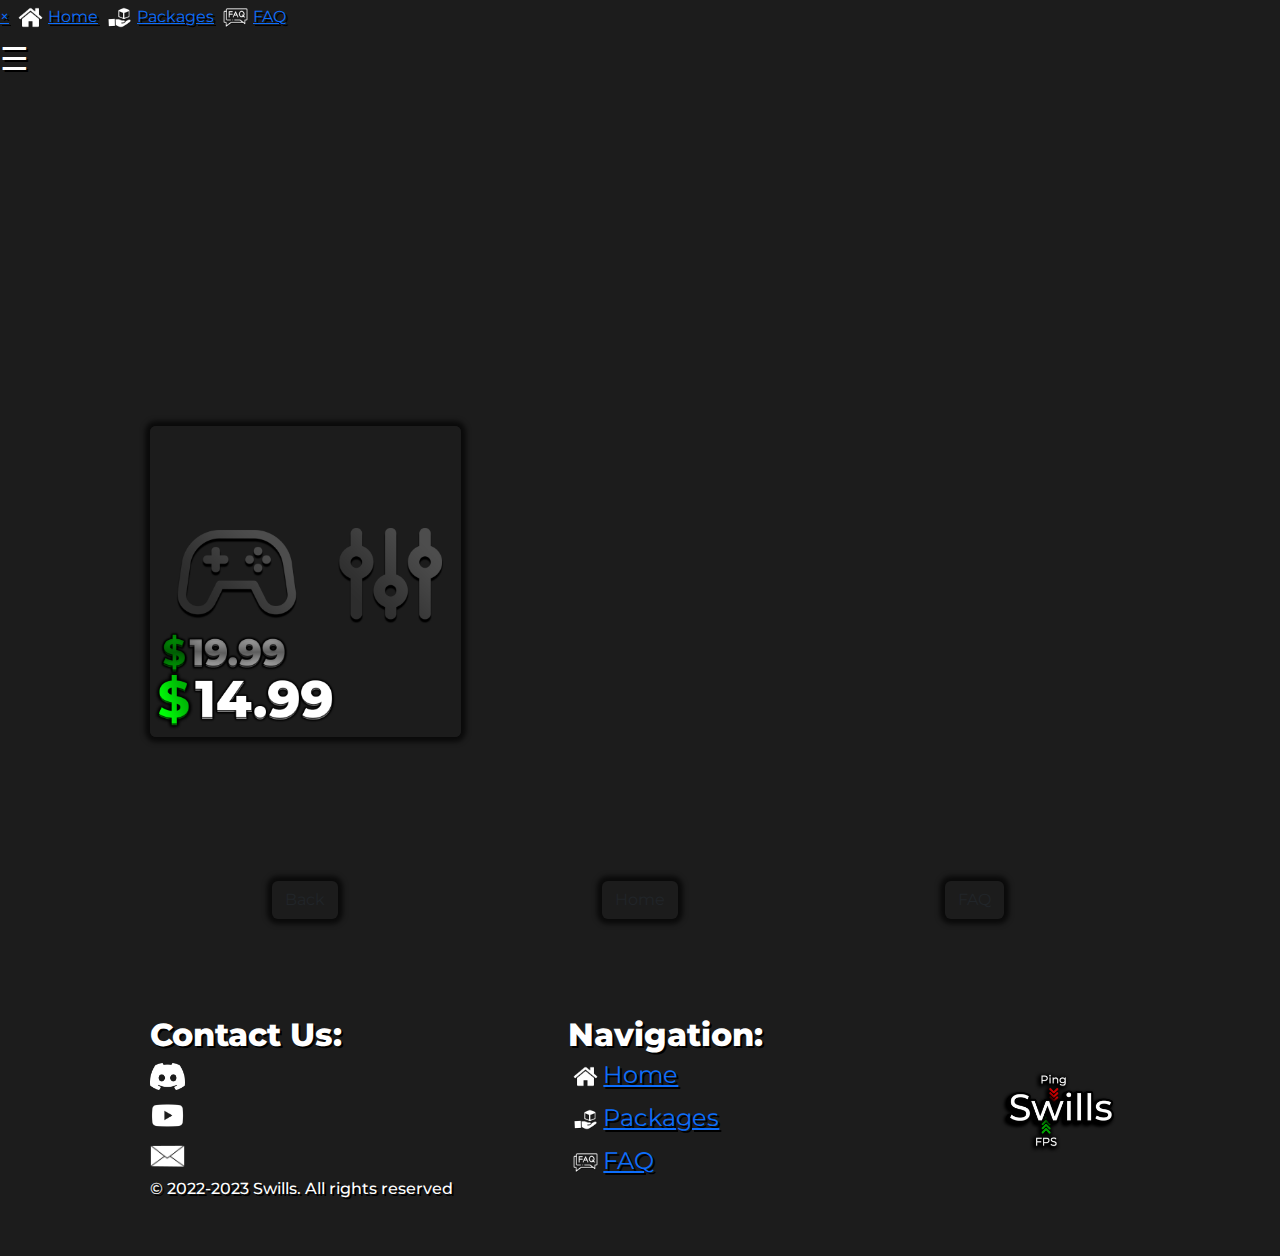
<file: package-2.html>
<!DOCTYPE html>
<html lang="en">
    <head>
        <link rel="icon" href="src/LOGO.png" type="image/x-icon">
        <meta charset="utf-8">
        <title>Packages | Swills</title>
        <!-- Load external CSS styles -->
        <link href="https://cdn.jsdelivr.net/npm/bootstrap@5.2.3/dist/css/bootstrap.min.css" rel="stylesheet">
        <script src="https://cdn.jsdelivr.net/npm/bootstrap@5.2.3/dist/js/bootstrap.bundle.min.js"></script>
        <link rel="stylesheet" href="https://fonts.googleapis.com/css2?family=Montserrat:wght@400;800&display=swap">
        <link rel="stylesheet" href="styles.css">
    </head>

    <body class="example">
        <!-- Navigation -->
        <div id="mySidenav" class="sidenav">
            <a href="javascript:void(0)" class="closebtn" onclick="closeNav()">&times;</a>
            <a href="index.html"><img class="img-fluid" style="width: 35px; height: auto;" src="src/HOME.png">Home</a>
            <a href="packages.html"><img class="img-fluid" style="width: 35px; height: auto;" src="src/PACKAGES.png">Packages</a>
            <a href="faq.html"><img class="img-fluid" style="width: 35px; height: auto;" src="src/FAQ.png">FAQ</a>
        </div>

        <script>
            function openNav()
            {
            document.getElementById("mySidenav").style.width = "250px";
            }

            function closeNav()
            {
            document.getElementById("mySidenav").style.width = "0";
            }
        </script>

        <div class="image-container">
            <div class="text-container">
                <span style="font-size:32px; cursor:pointer;" onclick="openNav()">&#9776;</span>
            </div>
        </div>

        <div class="row" style="padding-left: 150px; padding-right: 150px; padding-top: 80px; padding-bottom: 80px;">
            <div class="col-md-12">
                <h2 style="text-align: center;">$17.99 - System + Game Specific Optimization</h2>
            </div>
        </div>

        <div class="row" style="padding-left: 150px; padding-right: 150px;">
            <div class="col-md-4 text-center align-self-center" style="padding-top: 50px;">
                <img class="img-fluid image-shadow image-scaling rounded" style="width: 371px; height: auto;" src="src/PACK_2.png">
            </div>
            <div class="col-md-8 text-center align-self-center" style="padding-top: 50px;">
                <h3>Aside from system optimizations, this package involves going through in-game graphical/video settings. In some instances, e.g., Apex Legends, Minecraft, custom video setting .txt files, and command line arguments/launch arguments may also be provided to further boost performance. An optimization of some popular game launchers is also included in this package, i.e., Steam, Epic Games Launcher, etc.</h3>
                <h3>Our game tweaks will work with most FPS games, to confirm the game requested by the customer is compatible with our services please contact us prior to purchasing the package.</h3>
                <h6>Note: A clean installation of Windows (preferably Win10) is advised before the optimization begins. Instructions for resetting and installing a new Windows 10/11 distribution are also provided.</h6>
            </div>
        </div>

        <!-- Buttons -->
        <div class="row" style="padding-top: 50px; padding-bottom: 50px; padding-left: 150px; padding-right: 150px;">
            <div class="col-md-4 text-center align-self-center">
                <a href="packages.html" style="text-decoration: none;">
                    <button class="btn image-shadow">Back</button>
                </a>
            </div>

            <div class="col-md-4 text-center align-self-center">
                <a href="index.html" style="text-decoration: none;">
                    <button class="btn image-shadow">Home</button>
                </a>
            </div>

            <div class="col-md-4 text-center align-self-center">
                <a href="faq.html" style="text-decoration: none;">
                    <button class="btn image-shadow">FAQ</button>
                </a>
            </div>
        </div>

        <!-- Contact Information -->
        <div class="row" style="padding-top: 50px; padding-bottom: 50px; padding-left: 150px; padding-right: 150px;">
            <div class="col-md-5">
                <h2>Contact Us:</h2>
                <h3>
                    <a href="https://discord.gg/Dymvbyu9" target="_blank">
                        <img class="img-fluid image-scaling" style="width: 35px; height: auto;" src="src/Discord.png">
                    </a>
                </h3>

                <h3>
                    <a href="https://www.youtube.com/@swills997" target="_blank">
                        <img class="img-fluid image-scaling" style="width: 35px; height: auto;" src="src/Youtube.png">
                    </a>
                </h3>

                <h3>
                    <a href="mail.html" target="_blank">
                        <img class="img-fluid image-scaling" style="width: 35px; height: auto;" src="src/Mail.png">
                    </a>
                </h3>
                <h6>© 2022-2023 Swills. All rights reserved</h6>
            </div>

            <div class="col-md-5">
                <h2>Navigation:</h2>
                <h3 class="h9">
                    <a href="index.html"><img class="img-fluid" style="width: 35px; height: auto;" src="src/HOME.png">Home</a>
                </h3>

                <h3 class="h9">
                    <a href="packages.html"><img class="img-fluid" style="width: 35px; height: auto;" src="src/PACKAGES.png">Packages</a>
                </h3>

                <h3 class="h9">
                    <a href="faq.html"><img class="img-fluid" style="width: 35px; height: auto;" src="src/FAQ.png">FAQ</a>
                </h3>
            </div>

            <div class="col-md-2 text-center align-self-center">
                <img class="img-fluid" src="src/SWILLS_LOGO_270x270.png">
            </div>
        </div>

        <script>
            var elementsToAnimate = document.querySelectorAll("h1, h2, h3, h4, h5, h6, h9");
            elementsToAnimate.forEach(function(element)
            {
                var observer = new IntersectionObserver(function(entries)
                {
                    entries.forEach(entry =>
                    {
                        if (entry.isIntersecting)
                        {
                            element.classList.add("slide-up");
                            observer.unobserve(element);
                        }
                    });
                });
                observer.observe(element);
            });
        </script>
    </body>
</html>
</file>
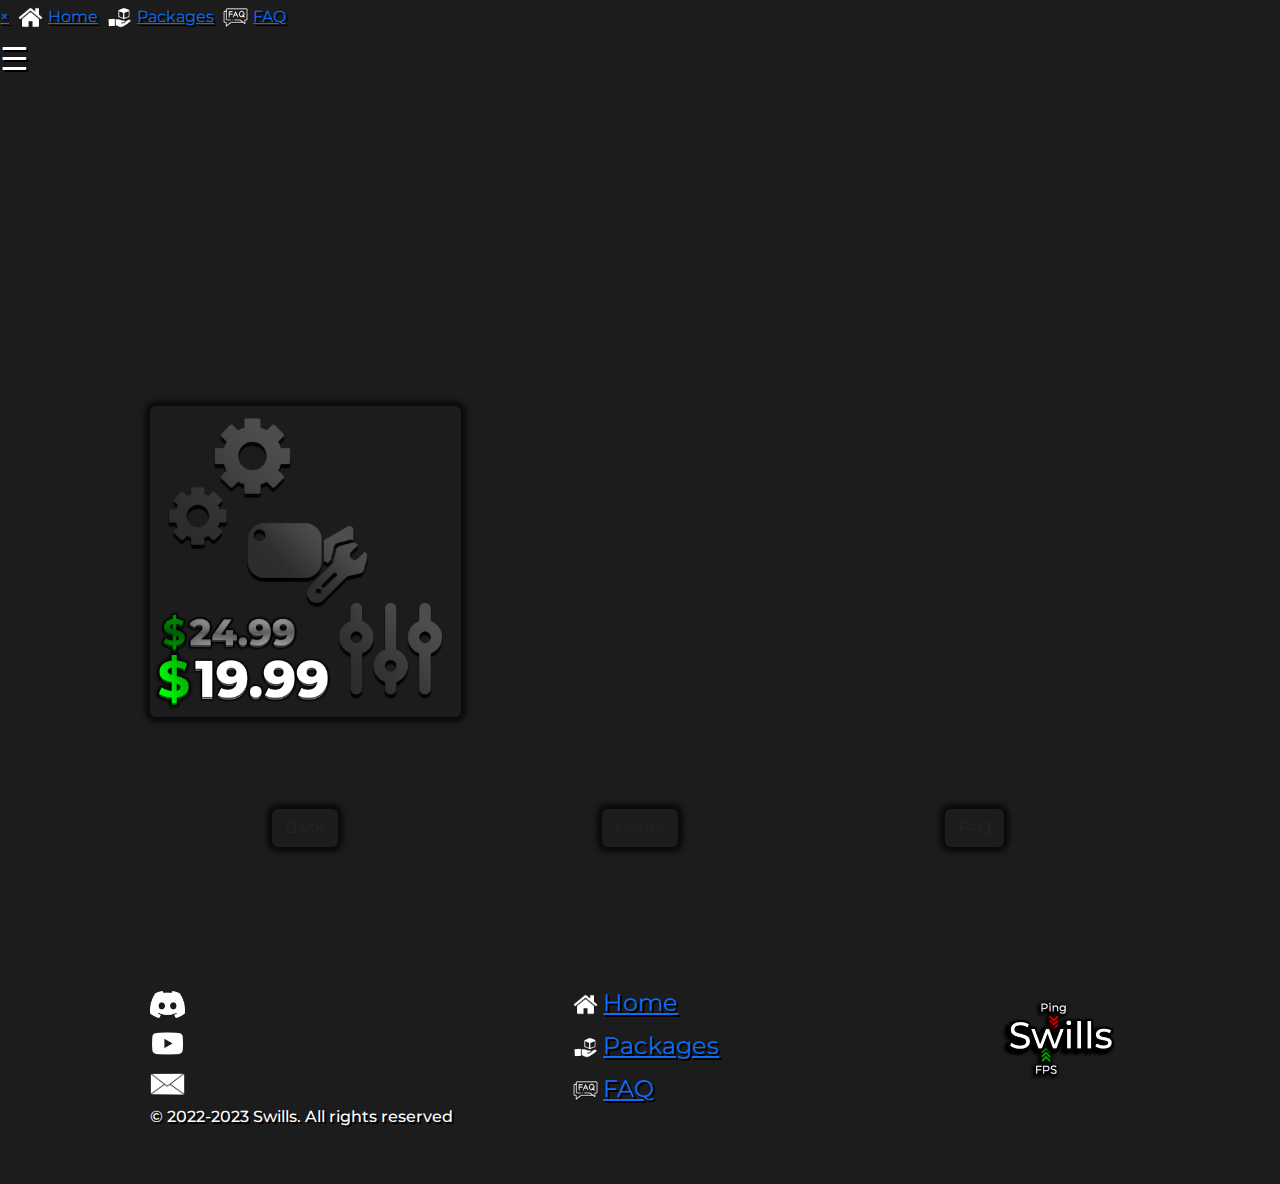
<file: package-3.html>
<!DOCTYPE html>
<html lang="en">
    <head>
        <link rel="icon" href="src/LOGO.png" type="image/x-icon">
        <meta charset="utf-8">
        <title>Packages | Swills</title>
        <!-- Load external CSS styles -->
        <link href="https://cdn.jsdelivr.net/npm/bootstrap@5.2.3/dist/css/bootstrap.min.css" rel="stylesheet">
        <script src="https://cdn.jsdelivr.net/npm/bootstrap@5.2.3/dist/js/bootstrap.bundle.min.js"></script>
        <link rel="stylesheet" href="https://fonts.googleapis.com/css2?family=Montserrat:wght@400;800&display=swap">
        <link rel="stylesheet" href="styles.css">
    </head>

    <body class="example">
        <!-- Navigation -->
        <div id="mySidenav" class="sidenav">
            <a href="javascript:void(0)" class="closebtn" onclick="closeNav()">&times;</a>
            <a href="index.html"><img class="img-fluid" style="width: 35px; height: auto;" src="src/HOME.png">Home</a>
            <a href="packages.html"><img class="img-fluid" style="width: 35px; height: auto;" src="src/PACKAGES.png">Packages</a>
            <a href="faq.html"><img class="img-fluid" style="width: 35px; height: auto;" src="src/FAQ.png">FAQ</a>
        </div>

        <script>
            function openNav()
            {
            document.getElementById("mySidenav").style.width = "250px";
            }

            function closeNav()
            {
            document.getElementById("mySidenav").style.width = "0";
            }
        </script>

        <div class="image-container">
            <div class="text-container">
                <span style="font-size:32px; cursor:pointer;" onclick="openNav()">&#9776;</span>
            </div>
        </div>

        <div class="row" style="padding-left: 150px; padding-right: 150px; padding-top: 80px; padding-bottom: 80px;">
            <div class="col-md-12">
                <h2 style="text-align: center;">$19.99 - System + Game Specific Optimization + Recording Setup</h2>
            </div>
        </div>

        <div class="row" style="padding-left: 150px; padding-right: 150px;">
            <div class="col-md-4 text-center align-self-center" style="padding-top: 50px;">
                <img class="img-fluid image-shadow image-scaling rounded" style="width: 371px; height: auto;" src="src/PACK_3.png">
            </div>
            <div class="col-md-8 text-center align-self-center" style="padding-top: 50px;">
                <h3>This package is designed for customers who would like to record their gameplay and upload highlights to social media, i.e., Youtube, Twitch, TikTok, etc. The package contains both system and game specific optimizations, as well as a thorough guide of setting up OBS for recording / streaming, and DaVinci Resolve, a free to use video editing software, for video rendering. Additionally, this optimization pack also includes extra tips regarding smoother video quality, i.e., video upscaling to 4K, and motion blur effects.</h3>
                <h6>Note: A clean installation of Windows (preferably Win10) is advised before the optimization begins. Instructions for resetting and installing a new Windows 10/11 distribution are also provided.</h6>
            </div>
        </div>

        <!-- Buttons -->
        <div class="row" style="padding-top: 50px; padding-bottom: 50px; padding-left: 150px; padding-right: 150px;">
            <div class="col-md-4 text-center align-self-center">
                <a href="packages.html" style="text-decoration: none;">
                    <button class="btn image-shadow">Back</button>
                </a>
            </div>

            <div class="col-md-4 text-center align-self-center">
                <a href="index.html" style="text-decoration: none;">
                    <button class="btn image-shadow">Home</button>
                </a>
            </div>

            <div class="col-md-4 text-center align-self-center">
                <a href="faq.html" style="text-decoration: none;">
                    <button class="btn image-shadow">FAQ</button>
                </a>
            </div>
        </div>

        <!-- Contact Information -->
        <div class="row" style="padding-top: 50px; padding-bottom: 50px; padding-left: 150px; padding-right: 150px;">
            <div class="col-md-5">
                <h2>Contact Us:</h2>
                <h3>
                    <a href="https://discord.gg/Dymvbyu9" target="_blank">
                        <img class="img-fluid image-scaling" style="width: 35px; height: auto;" src="src/Discord.png">
                    </a>
                </h3>

                <h3>
                    <a href="https://www.youtube.com/@swills997" target="_blank">
                        <img class="img-fluid image-scaling" style="width: 35px; height: auto;" src="src/Youtube.png">
                    </a>
                </h3>

                <h3>
                    <a href="mail.html" target="_blank">
                        <img class="img-fluid image-scaling" style="width: 35px; height: auto;" src="src/Mail.png">
                    </a>
                </h3>
                <h6>© 2022-2023 Swills. All rights reserved</h6>
            </div>

            <div class="col-md-5">
                <h2>Navigation:</h2>
                <h3 class="h9">
                    <a href="index.html"><img class="img-fluid" style="width: 35px; height: auto;" src="src/HOME.png">Home</a>
                </h3>

                <h3 class="h9">
                    <a href="packages.html"><img class="img-fluid" style="width: 35px; height: auto;" src="src/PACKAGES.png">Packages</a>
                </h3>

                <h3 class="h9">
                    <a href="faq.html"><img class="img-fluid" style="width: 35px; height: auto;" src="src/FAQ.png">FAQ</a>
                </h3>
            </div>

            <div class="col-md-2 text-center align-self-center">
                <img class="img-fluid" src="src/SWILLS_LOGO_270x270.png">
            </div>
        </div>

        <script>
            var elementsToAnimate = document.querySelectorAll("h1, h2, h3, h4, h5, h6, h9");
            elementsToAnimate.forEach(function(element)
            {
                var observer = new IntersectionObserver(function(entries)
                {
                    entries.forEach(entry =>
                    {
                        if (entry.isIntersecting)
                        {
                            element.classList.add("slide-up");
                            observer.unobserve(element);
                        }
                    });
                });
                observer.observe(element);
            });
        </script>
    </body>
</html>
</file>
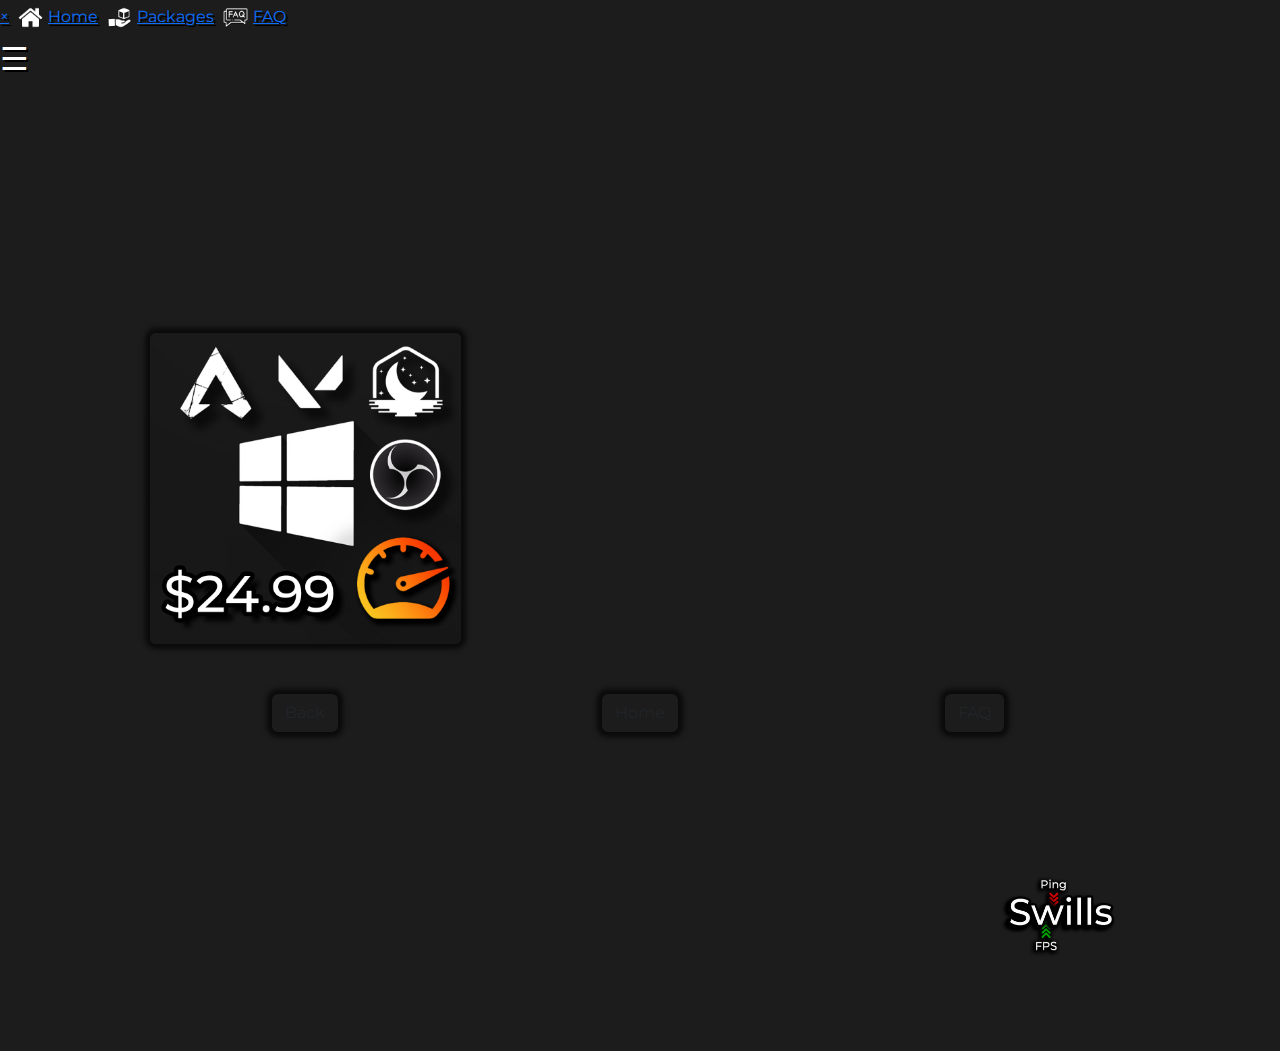
<file: package-4.html>
<html lang="en">
    <head>
        <link rel="icon" href="src/LOGO.png" type="image/x-icon">
        <meta charset="utf-8">
        <title>Packages | Swills</title>
        <!-- Load external CSS styles -->
        <link href="https://cdn.jsdelivr.net/npm/bootstrap@5.2.3/dist/css/bootstrap.min.css" rel="stylesheet">
        <script src="https://cdn.jsdelivr.net/npm/bootstrap@5.2.3/dist/js/bootstrap.bundle.min.js"></script>
        <link rel="stylesheet" href="https://fonts.googleapis.com/css2?family=Montserrat:wght@400;800&display=swap">
        <link rel="stylesheet" href="styles.css">
    </head>

    <body class="example">
        <!-- Navigation -->
        <div id="mySidenav" class="sidenav">
            <a href="javascript:void(0)" class="closebtn" onclick="closeNav()">&times;</a>
            <a href="index.html"><img class="img-fluid" style="width: 35px; height: auto;" src="src/HOME.png">Home</a>
            <a href="packages.html"><img class="img-fluid" style="width: 35px; height: auto;" src="src/PACKAGES.png">Packages</a>
            <a href="faq.html"><img class="img-fluid" style="width: 35px; height: auto;" src="src/FAQ.png">FAQ</a>
        </div>

        <script>
            function openNav()
            {
            document.getElementById("mySidenav").style.width = "250px";
            }

            function closeNav()
            {
            document.getElementById("mySidenav").style.width = "0";
            }
        </script>

        <div class="image-container">
            <div class="text-container">
                <span style="font-size:32px; cursor:pointer;" onclick="openNav()">&#9776;</span>
            </div>
        </div>

        <div class="row" style="padding-left: 150px; padding-right: 150px; padding-top: 80px; padding-bottom: 80px;">
            <div class="col-md-12">
                <h2 style="text-align: center;">$24.99 - The ultimate performance package</h2>
            </div>
        </div>

        <div class="row" style="padding-left: 150px; padding-right: 150px;">
            <div class="col-md-4 text-center align-self-center" style="padding-top: 50px;">
                <img class="img-fluid image-shadow image-scaling rounded" style="width: 371px; height: auto;" src="src/PACK_4.png">
            </div>
            <div class="col-md-8 text-center align-self-center" style="padding-top: 50px;">
                <h3>[Insert Text Here]</h3>
                <h6>Note: A clean installation of Windows (preferably Win10) is advised before the optimization begins. Instructions for resetting and installing a new Windows 10/11 distribution are also provided.</h6>
            </div>
        </div>

        <!-- Buttons -->
        <div class="row" style="padding-top: 50px; padding-bottom: 50px; padding-left: 150px; padding-right: 150px;">
            <div class="col-md-4 text-center align-self-center">
                <a href="packages.html" style="text-decoration: none;">
                    <button class="btn image-shadow">Back</button>
                </a>
            </div>

            <div class="col-md-4 text-center align-self-center">
                <a href="index.html" style="text-decoration: none;">
                    <button class="btn image-shadow">Home</button>
                </a>
            </div>

            <div class="col-md-4 text-center align-self-center">
                <a href="faq.html" style="text-decoration: none;">
                    <button class="btn image-shadow">FAQ</button>
                </a>
            </div>
        </div>

        <!-- Contact Information -->
        <div class="row" style="padding-top: 50px; padding-bottom: 50px; padding-left: 150px; padding-right: 150px;">
            <div class="col-md-5">
                <h2>Contact Us:</h2>
                <h3>
                    <a href="https://discord.gg/Dymvbyu9" target="_blank">
                        <img class="img-fluid image-scaling" style="width: 35px; height: auto;" src="src/Discord.png">
                    </a>
                </h3>

                <h3>
                    <a href="https://www.youtube.com/@swills997" target="_blank">
                        <img class="img-fluid image-scaling" style="width: 35px; height: auto;" src="src/Youtube.png">
                    </a>
                </h3>

                <h3>
                    <a href="mail.html" target="_blank">
                        <img class="img-fluid image-scaling" style="width: 35px; height: auto;" src="src/Mail.png">
                    </a>
                </h3>
                <h6>© 2022-2023 Swills. All rights reserved</h6>
            </div>

            <div class="col-md-5">
                <h2>Navigation:</h2>
                <h3 class="h9">
                    <a href="index.html"><img class="img-fluid" style="width: 35px; height: auto;" src="src/HOME.png">Home</a>
                </h3>

                <h3 class="h9">
                    <a href="packages.html"><img class="img-fluid" style="width: 35px; height: auto;" src="src/PACKAGES.png">Packages</a>
                </h3>

                <h3 class="h9">
                    <a href="faq.html"><img class="img-fluid" style="width: 35px; height: auto;" src="src/FAQ.png">FAQ</a>
                </h3>
            </div>

            <div class="col-md-2 text-center align-self-center">
                <img class="img-fluid" src="src/SWILLS_LOGO_270x270.png">
            </div>
        </div>

        <script>
            var elementsToAnimate = document.querySelectorAll("h1, h2, h3, h4, h5, h6, h9");
            elementsToAnimate.forEach(function(element)
            {
                var observer = new IntersectionObserver(function(entries)
                {
                    entries.forEach(entry =>
                    {
                        if (entry.isIntersecting)
                        {
                            element.classList.add("slide-up");
                            observer.unobserve(element);
                        }
                    });
                });
                observer.observe(element);
            });
        </script>
    </body>
</html>
</file>
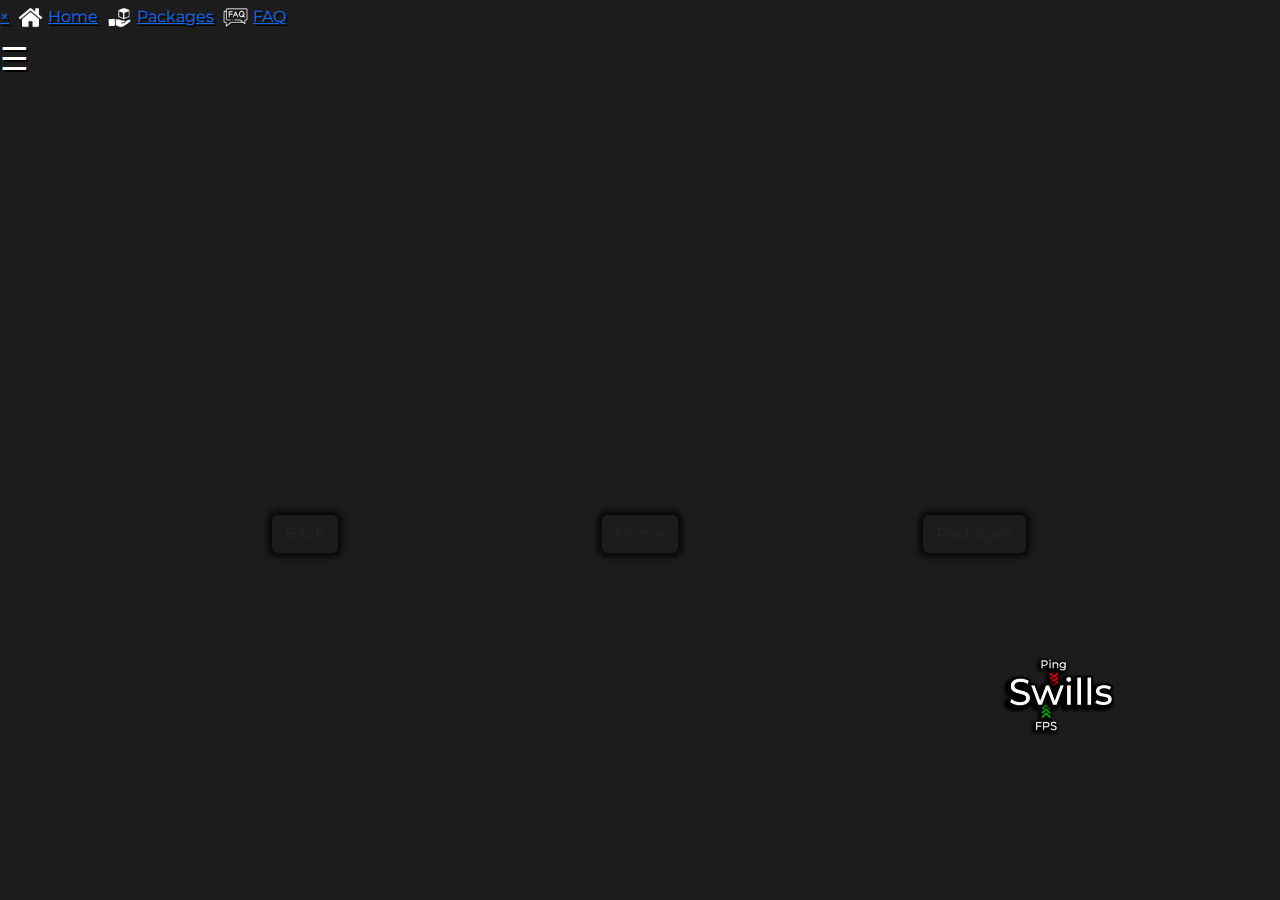
<file: question-1.html>
<!DOCTYPE html>
<html lang="en">
    <head>
        <link rel="icon" href="src/LOGO.png" type="image/x-icon">
        <meta charset="utf-8">

        <title>FAQ | Swills</title>

        <!-- Load external CSS styles -->
        <link href="https://cdn.jsdelivr.net/npm/bootstrap@5.2.3/dist/css/bootstrap.min.css" rel="stylesheet">
        <script src="https://cdn.jsdelivr.net/npm/bootstrap@5.2.3/dist/js/bootstrap.bundle.min.js"></script>
        <link rel="stylesheet" href="https://fonts.googleapis.com/css2?family=Montserrat:wght@400;800&display=swap">
        <link rel="stylesheet" href="styles.css">
    </head>

    <body class="example">
        <!-- Navigation -->
        <div id="mySidenav" class="sidenav">
            <a href="javascript:void(0)" class="closebtn" onclick="closeNav()">&times;</a>
            <a href="index.html"><img class="img-fluid" style="width: 35px; height: auto;" src="src/HOME.png">Home</a>
            <a href="packages.html"><img class="img-fluid" style="width: 35px; height: auto;" src="src/PACKAGES.png">Packages</a>
            <a href="faq.html"><img class="img-fluid" style="width: 35px; height: auto;" src="src/FAQ.png">FAQ</a>
        </div>

        <script>
            function openNav()
            {
            document.getElementById("mySidenav").style.width = "250px";
            }

            function closeNav()
            {
            document.getElementById("mySidenav").style.width = "0";
            }
        </script>

        <div class="image-container">
            <div class="text-container">
                <span style="font-size:32px; cursor:pointer;" onclick="openNav()">&#9776;</span>
            </div>
        </div>

        <div class="row" style="padding-left: 150px; padding-right: 150px; padding-top: 80px; padding-bottom: 80px;">
            <div class="col-md-12">
                <h2>Why choose Swills over other optimization services?</h2>
                <h3>Swills provides an equivalent if not superior performance improvement compared to other services whilst also providing an aesthetic desktop, game specific optimizations as well as aiding content creators through recording software settings and editing programs. This is all done whilst maintaining a low one-time purchase price. Our services are performed by our highly trained team who will walk you through the optimizations, answering any questions which may arise, opposed to having to do it yourself.</h3>
            </div>
        </div>

        <!-- Buttons -->
        <div class="row" style="padding-left: 150px; padding-right: 150px;">
            <div class="col-md-4 text-center align-self-center">
                <a href="faq.html" style="text-decoration: none;">
                    <button class="btn image-shadow">Back</button>
                </a>
            </div>

            <div class="col-md-4 text-center align-self-center">
                <a href="index.html" style="text-decoration: none;">
                    <button class="btn image-shadow">Home</button>
                </a>
            </div>

            <div class="col-md-4 text-center align-self-center">
                <a href="packages.html" style="text-decoration: none;">
                    <button class="btn image-shadow">Packages</button>
                </a>
            </div>
        </div>

        <!-- Contact Information -->
        <div class="row" style="padding-top: 50px; padding-bottom: 50px; padding-left: 150px; padding-right: 150px;">
            <div class="col-md-5">
                <h2>Contact Us:</h2>
                <h3>
                    <a href="https://discord.gg/cRaqnrDGcS" target="_blank">
                        <img class="img-fluid image-scaling" style="width: 35px; height: auto;" src="src/Discord.png">
                    </a>
                </h3>

                <h3>
                    <a href="https://www.youtube.com/@swillsoptimization" target="_blank">
                        <img class="img-fluid image-scaling" style="width: 35px; height: auto;" src="src/Youtube.png">
                    </a>
                </h3>

                <h3>
                    <a href="mail.html" target="_blank">
                        <img class="img-fluid image-scaling" style="width: 35px; height: auto;" src="src/Mail.png">
                    </a>
                </h3>
                <h6>© 2022-2023 Swills. All rights reserved</h6>
            </div>

            <div class="col-md-5">
                <h2>Navigation:</h2>
                <h3 class="h9">
                    <a href="index.html"><img class="img-fluid" style="width: 35px; height: auto;" src="src/HOME.png">Home</a>
                </h3>

                <h3 class="h9">
                    <a href="packages.html"><img class="img-fluid" style="width: 35px; height: auto;" src="src/PACKAGES.png">Packages</a>
                </h3>

                <h3 class="h9">
                    <a href="faq.html"><img class="img-fluid" style="width: 35px; height: auto;" src="src/FAQ.png">FAQ</a>
                </h3>
            </div>

            <div class="col-md-2 text-center align-self-center">
                <img class="img-fluid" src="src/SWILLS_LOGO_270x270.png">
            </div>
        </div>

        <script>
            var elementsToAnimate = document.querySelectorAll("h1, h2, h3, h4, h5, h6, h9");
            elementsToAnimate.forEach(function(element)
            {
                var observer = new IntersectionObserver(function(entries)
                {
                    entries.forEach(entry =>
                    {
                        if (entry.isIntersecting)
                        {
                            element.classList.add("slide-up");
                            observer.unobserve(element);
                        }
                    });
                });
                observer.observe(element);
            });
        </script>
    </body>
</html>
</file>
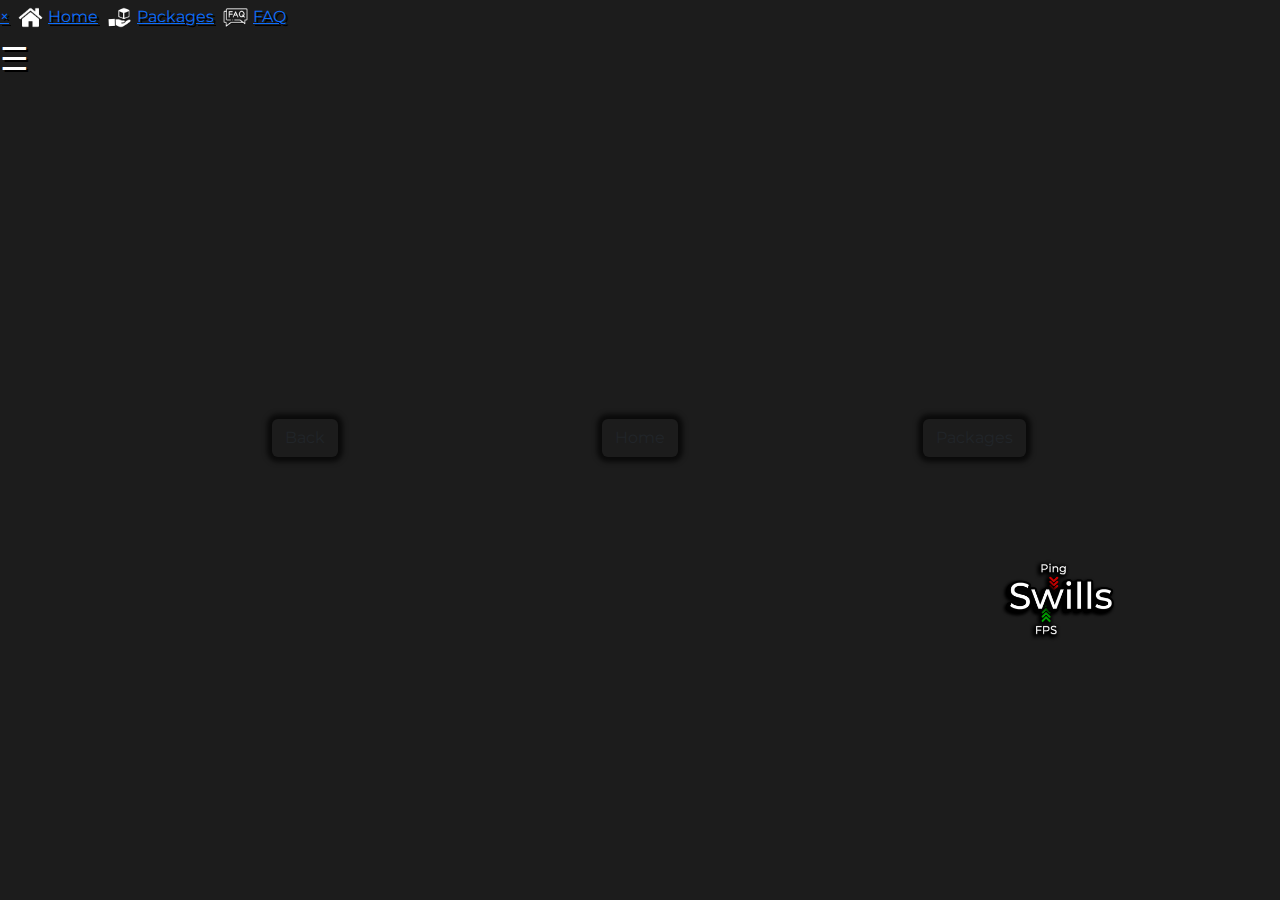
<file: question-2.html>
<!DOCTYPE html>
<html lang="en">
    <head>
        <link rel="icon" href="src/LOGO.png" type="image/x-icon">
        <meta charset="utf-8">

        <title>FAQ | Swills</title>

        <!-- Load external CSS styles -->
        <link href="https://cdn.jsdelivr.net/npm/bootstrap@5.2.3/dist/css/bootstrap.min.css" rel="stylesheet">
        <script src="https://cdn.jsdelivr.net/npm/bootstrap@5.2.3/dist/js/bootstrap.bundle.min.js"></script>
        <link rel="stylesheet" href="https://fonts.googleapis.com/css2?family=Montserrat:wght@400;800&display=swap">
        <link rel="stylesheet" href="styles.css">
    </head>

    <body class="example">
        <!-- Navigation -->
        <div id="mySidenav" class="sidenav">
            <a href="javascript:void(0)" class="closebtn" onclick="closeNav()">&times;</a>
            <a href="index.html"><img class="img-fluid" style="width: 35px; height: auto;" src="src/HOME.png">Home</a>
            <a href="packages.html"><img class="img-fluid" style="width: 35px; height: auto;" src="src/PACKAGES.png">Packages</a>
            <a href="faq.html"><img class="img-fluid" style="width: 35px; height: auto;" src="src/FAQ.png">FAQ</a>
        </div>

        <script>
            function openNav()
            {
            document.getElementById("mySidenav").style.width = "250px";
            }

            function closeNav()
            {
            document.getElementById("mySidenav").style.width = "0";
            }
        </script>

        <div class="image-container">
            <div class="text-container">
                <span style="font-size:32px; cursor:pointer;" onclick="openNav()">&#9776;</span>
            </div>
        </div>

        <div class="row" style="padding-left: 150px; padding-right: 150px; padding-top: 80px; padding-bottom: 80px;">
            <div class="col-md-12">
                <h2>Will my FPS improve?</h2>
                <h3>Your FPS upon purchasing our services will most definitely improve. The performance gain differs from system to system but a large performance uplift is promised. No statistical figure can be provided as performance differs from benchmark to benchmark, game to game.</h3>
            </div>
        </div>

        <!-- Buttons -->
        <div class="row" style="padding-left: 150px; padding-right: 150px;">
            <div class="col-md-4 text-center align-self-center">
                <a href="faq.html" style="text-decoration: none;">
                    <button class="btn image-shadow">Back</button>
                </a>
            </div>

            <div class="col-md-4 text-center align-self-center">
                <a href="index.html" style="text-decoration: none;">
                    <button class="btn image-shadow">Home</button>
                </a>
            </div>

            <div class="col-md-4 text-center align-self-center">
                <a href="packages.html" style="text-decoration: none;">
                    <button class="btn image-shadow">Packages</button>
                </a>
            </div>
        </div>

        <!-- Contact Information -->
        <div class="row" style="padding-top: 50px; padding-bottom: 50px; padding-left: 150px; padding-right: 150px;">
            <div class="col-md-5">
                <h2>Contact Us:</h2>
                <h3>
                    <a href="https://discord.gg/Dymvbyu9" target="_blank">
                        <img class="img-fluid image-scaling" style="width: 35px; height: auto;" src="src/Discord.png">
                    </a>
                </h3>

                <h3>
                    <a href="https://www.youtube.com/@swills997" target="_blank">
                        <img class="img-fluid image-scaling" style="width: 35px; height: auto;" src="src/Youtube.png">
                    </a>
                </h3>

                <h3>
                    <a href="mail.html" target="_blank">
                        <img class="img-fluid image-scaling" style="width: 35px; height: auto;" src="src/Mail.png">
                    </a>
                </h3>
                <h6>© 2022-2023 Swills. All rights reserved</h6>
            </div>

            <div class="col-md-5">
                <h2>Navigation:</h2>
                <h3 class="h9">
                    <a href="index.html"><img class="img-fluid" style="width: 35px; height: auto;" src="src/HOME.png">Home</a>
                </h3>

                <h3 class="h9">
                    <a href="packages.html"><img class="img-fluid" style="width: 35px; height: auto;" src="src/PACKAGES.png">Packages</a>
                </h3>

                <h3 class="h9">
                    <a href="faq.html"><img class="img-fluid" style="width: 35px; height: auto;" src="src/FAQ.png">FAQ</a>
                </h3>
            </div>

            <div class="col-md-2 text-center align-self-center">
                <img class="img-fluid" src="src/SWILLS_LOGO_270x270.png">
            </div>
        </div>

        <script>
            var elementsToAnimate = document.querySelectorAll("h1, h2, h3, h4, h5, h6, h9");
            elementsToAnimate.forEach(function(element)
            {
                var observer = new IntersectionObserver(function(entries)
                {
                    entries.forEach(entry =>
                    {
                        if (entry.isIntersecting)
                        {
                            element.classList.add("slide-up");
                            observer.unobserve(element);
                        }
                    });
                });
                observer.observe(element);
            });
        </script>
    </body>
</html>
</file>
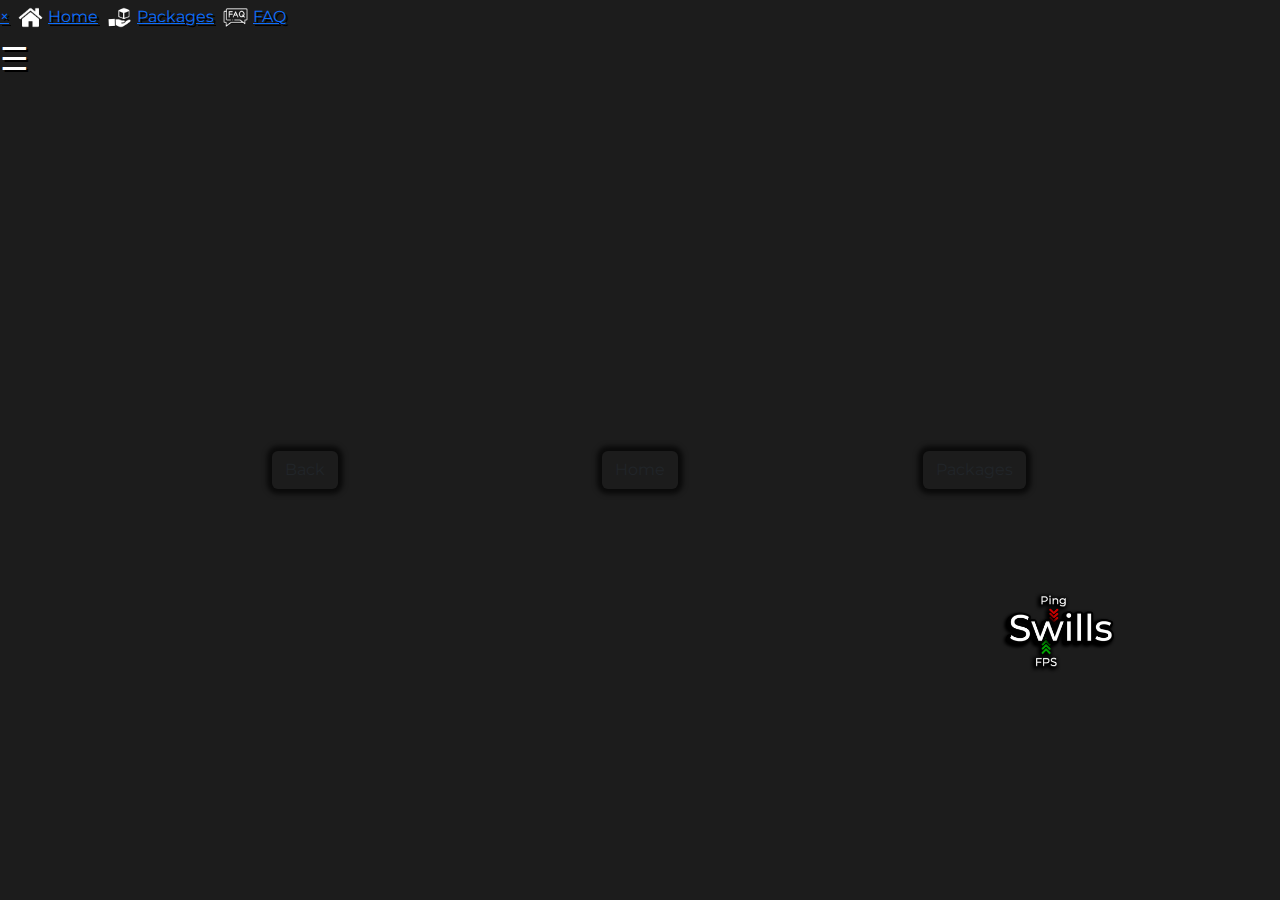
<file: question-3.html>
<!DOCTYPE html>
<html lang="en">
    <head>
        <link rel="icon" href="src/LOGO.png" type="image/x-icon">
        <meta charset="utf-8">

        <title>FAQ | Swills</title>

        <!-- Load external CSS styles -->
        <link href="https://cdn.jsdelivr.net/npm/bootstrap@5.2.3/dist/css/bootstrap.min.css" rel="stylesheet">
        <script src="https://cdn.jsdelivr.net/npm/bootstrap@5.2.3/dist/js/bootstrap.bundle.min.js"></script>
        <link rel="stylesheet" href="https://fonts.googleapis.com/css2?family=Montserrat:wght@400;800&display=swap">
        <link rel="stylesheet" href="styles.css">
    </head>

    <body class="example">
        <!-- Navigation -->
        <div id="mySidenav" class="sidenav">
            <a href="javascript:void(0)" class="closebtn" onclick="closeNav()">&times;</a>
            <a href="index.html"><img class="img-fluid" style="width: 35px; height: auto;" src="src/HOME.png">Home</a>
            <a href="packages.html"><img class="img-fluid" style="width: 35px; height: auto;" src="src/PACKAGES.png">Packages</a>
            <a href="faq.html"><img class="img-fluid" style="width: 35px; height: auto;" src="src/FAQ.png">FAQ</a>
        </div>

        <script>
            function openNav()
            {
            document.getElementById("mySidenav").style.width = "250px";
            }

            function closeNav()
            {
            document.getElementById("mySidenav").style.width = "0";
            }
        </script>

        <div class="image-container">
            <div class="text-container">
                <span style="font-size:32px; cursor:pointer;" onclick="openNav()">&#9776;</span>
            </div>
        </div>

        <div class="row" style="padding-left: 150px; padding-right: 150px; padding-top: 80px; padding-bottom: 80px;">
            <div class="col-md-12">
                <h2>Will Swills ruin my PC?</h2>
                <h3>Our optimizations will most definitely not detriment your PC, our tweaks have been tested accordingly on several devices resulting in a fool-proof service. If however customers feel insecure regarding our optimizations, a RESTORE POINT is always created prior to the optimization service resulting in the customer being able to revert in the case of them wishing to do so.</h3>
            </div>
        </div>

        <!-- Buttons -->
        <div class="row" style="padding-left: 150px; padding-right: 150px;">
            <div class="col-md-4 text-center align-self-center">
                <a href="faq.html" style="text-decoration: none;">
                    <button class="btn image-shadow">Back</button>
                </a>
            </div>

            <div class="col-md-4 text-center align-self-center">
                <a href="index.html" style="text-decoration: none;">
                    <button class="btn image-shadow">Home</button>
                </a>
            </div>

            <div class="col-md-4 text-center align-self-center">
                <a href="packages.html" style="text-decoration: none;">
                    <button class="btn image-shadow">Packages</button>
                </a>
            </div>
        </div>

        <!-- Contact Information -->
        <div class="row" style="padding-top: 50px; padding-bottom: 50px; padding-left: 150px; padding-right: 150px;">
            <div class="col-md-5">
                <h2>Contact Us:</h2>
                <h3>
                    <a href="https://discord.gg/Dymvbyu9" target="_blank">
                        <img class="img-fluid image-scaling" style="width: 35px; height: auto;" src="src/Discord.png">
                    </a>
                </h3>

                <h3>
                    <a href="https://www.youtube.com/@swills997" target="_blank">
                        <img class="img-fluid image-scaling" style="width: 35px; height: auto;" src="src/Youtube.png">
                    </a>
                </h3>

                <h3>
                    <a href="mail.html" target="_blank">
                        <img class="img-fluid image-scaling" style="width: 35px; height: auto;" src="src/Mail.png">
                    </a>
                </h3>
                <h6>© 2022-2023 Swills. All rights reserved</h6>
            </div>

            <div class="col-md-5">
                <h2>Navigation:</h2>
                <h3 class="h9">
                    <a href="index.html"><img class="img-fluid" style="width: 35px; height: auto;" src="src/HOME.png">Home</a>
                </h3>

                <h3 class="h9">
                    <a href="packages.html"><img class="img-fluid" style="width: 35px; height: auto;" src="src/PACKAGES.png">Packages</a>
                </h3>

                <h3 class="h9">
                    <a href="faq.html"><img class="img-fluid" style="width: 35px; height: auto;" src="src/FAQ.png">FAQ</a>
                </h3>
            </div>

            <div class="col-md-2 text-center align-self-center">
                <img class="img-fluid" src="src/SWILLS_LOGO_270x270.png">
            </div>
        </div>

        <script>
            var elementsToAnimate = document.querySelectorAll("h1, h2, h3, h4, h5, h6, h9");
            elementsToAnimate.forEach(function(element)
            {
                var observer = new IntersectionObserver(function(entries)
                {
                    entries.forEach(entry =>
                    {
                        if (entry.isIntersecting)
                        {
                            element.classList.add("slide-up");
                            observer.unobserve(element);
                        }
                    });
                });
                observer.observe(element);
            });
        </script>
    </body>
</html>
</file>
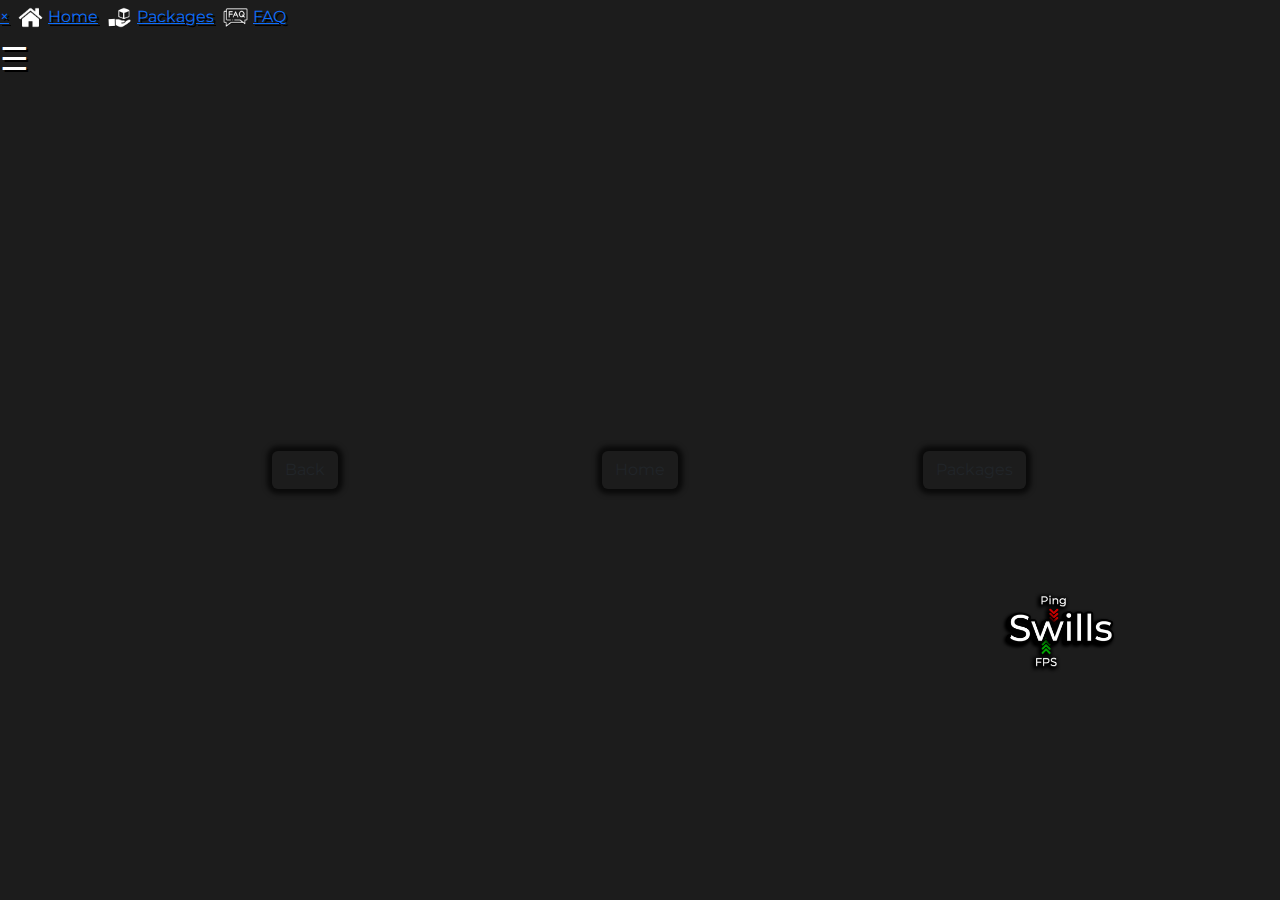
<file: question-4.html>
<!DOCTYPE html>
<html lang="en">
    <head>
        <link rel="icon" href="src/LOGO.png" type="image/x-icon">
        <meta charset="utf-8">

        <title>FAQ | Swills</title>

        <!-- Load external CSS styles -->
        <link href="https://cdn.jsdelivr.net/npm/bootstrap@5.2.3/dist/css/bootstrap.min.css" rel="stylesheet">
        <script src="https://cdn.jsdelivr.net/npm/bootstrap@5.2.3/dist/js/bootstrap.bundle.min.js"></script>
        <link rel="stylesheet" href="https://fonts.googleapis.com/css2?family=Montserrat:wght@400;800&display=swap">
        <link rel="stylesheet" href="styles.css">
    </head>

    <body class="example">
        <!-- Navigation -->
        <div id="mySidenav" class="sidenav">
            <a href="javascript:void(0)" class="closebtn" onclick="closeNav()">&times;</a>
            <a href="index.html"><img class="img-fluid" style="width: 35px; height: auto;" src="src/HOME.png">Home</a>
            <a href="packages.html"><img class="img-fluid" style="width: 35px; height: auto;" src="src/PACKAGES.png">Packages</a>
            <a href="faq.html"><img class="img-fluid" style="width: 35px; height: auto;" src="src/FAQ.png">FAQ</a>
        </div>

        <script>
            function openNav()
            {
            document.getElementById("mySidenav").style.width = "250px";
            }

            function closeNav()
            {
            document.getElementById("mySidenav").style.width = "0";
            }
        </script>

        <div class="image-container">
            <div class="text-container">
                <span style="font-size:32px; cursor:pointer;" onclick="openNav()">&#9776;</span>
            </div>
        </div>

        <div class="row" style="padding-left: 150px; padding-right: 150px; padding-top: 80px; padding-bottom: 80px;">
            <div class="col-md-12">
                <h2 class="slide-up">Why was Swills founded?</h2>
                <h3 class="slide-up">We created Swills to aid gamers, content creators and general PC users in unleashing untapped potential in their PC. Our ideology revolves around getting the best performance from what you have with no added cost and thus we wish to provide as much help and tweaks as possible without customers needing to upgrade hardware.</h3>
            </div>
        </div>

        <!-- Buttons -->
        <div class="row" style="padding-left: 150px; padding-right: 150px;">
            <div class="col-md-4 text-center align-self-center">
                <a href="faq.html" style="text-decoration: none;">
                    <button class="btn image-shadow">Back</button>
                </a>
            </div>

            <div class="col-md-4 text-center align-self-center">
                <a href="index.html" style="text-decoration: none;">
                    <button class="btn image-shadow">Home</button>
                </a>
            </div>

            <div class="col-md-4 text-center align-self-center">
                <a href="packages.html" style="text-decoration: none;">
                    <button class="btn image-shadow">Packages</button>
                </a>
            </div>
        </div>

        <!-- Contact Information -->
        <div class="row" style="padding-top: 50px; padding-bottom: 50px; padding-left: 150px; padding-right: 150px;">
            <div class="col-md-5">
                <h2>Contact Us:</h2>
                <h3>
                    <a href="https://discord.gg/Dymvbyu9" target="_blank">
                        <img class="img-fluid image-scaling" style="width: 35px; height: auto;" src="src/Discord.png">
                    </a>
                </h3>

                <h3>
                    <a href="https://www.youtube.com/@swills997" target="_blank">
                        <img class="img-fluid image-scaling" style="width: 35px; height: auto;" src="src/Youtube.png">
                    </a>
                </h3>

                <h3>
                    <a href="mail.html" target="_blank">
                        <img class="img-fluid image-scaling" style="width: 35px; height: auto;" src="src/Mail.png">
                    </a>
                </h3>
                <h6>© 2022-2023 Swills. All rights reserved</h6>
            </div>

            <div class="col-md-5">
                <h2>Navigation:</h2>
                <h3 class="h9">
                    <a href="index.html"><img class="img-fluid" style="width: 35px; height: auto;" src="src/HOME.png">Home</a>
                </h3>

                <h3 class="h9">
                    <a href="packages.html"><img class="img-fluid" style="width: 35px; height: auto;" src="src/PACKAGES.png">Packages</a>
                </h3>

                <h3 class="h9">
                    <a href="faq.html"><img class="img-fluid" style="width: 35px; height: auto;" src="src/FAQ.png">FAQ</a>
                </h3>
            </div>

            <div class="col-md-2 text-center align-self-center">
                <img class="img-fluid" src="src/SWILLS_LOGO_270x270.png">
            </div>
        </div>

        <script>
            var elementsToAnimate = document.querySelectorAll("h1, h2, h3, h4, h5, h6, h9");
            elementsToAnimate.forEach(function(element)
            {
                var observer = new IntersectionObserver(function(entries)
                {
                    entries.forEach(entry =>
                    {
                        if (entry.isIntersecting)
                        {
                            element.classList.add("slide-up");
                            observer.unobserve(element);
                        }
                    });
                });
                observer.observe(element);
            });
        </script>
    </body>
</html>
</file>
<file: styles.css>
:root
{
	--swiper-pagination-color: #FFFFFF;
	--swiper-pagination-bullet-size: 10px;
	--swiper-pagination-bullet-inactive-color: #000000;
	--swiper-pagination-bullet-inactive-opacity: 0.4;
	--swiper-pagination-bullet-opacity: 1;
	--swiper-navigation-color: #FFFFFF;
}

html
{
	scroll-behavior: smooth;
}

html,
body
{
	position: relative;
	height: 100%;
}

body
{
	background: #1C1C1C;
    font-family: "Montserrat";
    color: #FFFFFF;
	margin: 0;
	padding: 0;
    text-shadow: 2px 2px #000000;
    text-decoration: none;
}

.no-scrollbar::-webkit-scrollbar
{
    display: none;
}

.no-scrollbar
{
    -ms-overflow-style: none;
    scrollbar-width: none;
}

/* Swiper */
swiper-container
{
	width: 100%;
	height: 90%;
}

swiper-slide
{
	display: flex;
	justify-content: center;
	align-items: center;
}

swiper-slide vdo
{
	width: 100%;
	height: 100%;
	position: absolute;
	right: 0;
	bottom: 0;
	z-index: -1;
}

swiper-slide vdo video
{
	width: 100%;
	height: 100%;
	object-fit: cover;
}

/* Small Swiper */
sml-swiper .swiper-container
{
	display: flex;
	justify-content: center;
	align-items: center;
}

/* Navbar */
.navbar
{
	display: flex;
	padding-left: 1vw;
	padding-right: 1vw;
	background-color: rgba(0, 0, 0, 0.4);
	z-index: 999;
}

nav
{
	flex: 1;
}

ul
{
	list-style-type: none;
	margin: 0;
	padding: 0;
	overflow: hidden;
}

li
{
	display: inline-block;
	padding: 20px;
}

li a
{
	font-weight: 800;
}

li h3
{
	padding-top: 0.417vw;
}

/* Fonts */
h1
{
    font-family: "Montserrat", sans-serif;
    line-height: 32px;
    text-align: center;
    font-size: 32px;
    font-weight: 800;
}

h2
{
    font-family: "Montserrat", sans-serif;
    line-height: 32px;
    text-align: left;
    font-size: 32px;
    font-weight: 800;
}

h3
{
    font-family: "Montserrat", sans-serif;
    line-height: 32px;
    text-align: left;
    font-size: 24px;
    font-weight: 400;
}

.h5 a
{
    text-decoration: none;
    color: #FFFFFF;
    transition: 0.3s;
}

.h5 a:hover
{
    color: #818181;
}

@media (max-width: 1000px)
{
	.resp-1
	{
		font-size: 18px;
		line-height: 18px;
	}
	.resp-2
	{
		font-size: 13.5px;
		line-height: 18px;
	}
	.resp-3
	{
		width: 200px;
		height: auto;
	}
	.resp-4
	{
		width: 40px;
		height: auto;
	}
	.resp-5
	{
		width: 80px;
		height: auto;		
	}
	.resp-6
	{
		font-size: 27px;
		line-height: 27px;
	}
	.resp-7
	{
		font-size: 13.5px;
		line-height: 13.5px;		
	}
	.resp-8
	{
		width: 300px;
		height: auto;		
	}
	.resp-9
	{
		width: 216px;
		height: auto;
	}
	.resp-10
	{
		width: 18px;
		height: auto;
	}
	.resp-11
	{
		width: 500px;
		height: auto;		
	}
	.resp-12
	{
		width: 100px;
		height: auto;
	}
	.resp-13
	{
		height: 67.6px;
	}
	.resp-14
	{
		display: none;
	}
}

@media (min-width: 1001px) and (max-width: 1550px)
{
	.resp-1 
	{
		font-size: 24px;
		line-height: 24px;
	}
	.resp-2
	{
		font-size: 18px;
		line-height: 24px;
	}
	.resp-3
	{
		width: 250px;
		height: auto;
	}
	.resp-4
	{
		width: 60px;
		height: auto;
	}
	.resp-5
	{
		width: 120px;
		height: auto;			
	}
	.resp-6
	{
		font-size: 36px;
		line-height: 36px;
	}
	.resp-7
	{
		font-size: 18px;
		line-height: 18px;		
	}
	.resp-8
	{
		width: 500px;
		height: auto;		
	}
	.resp-9
	{
		width: 360px;
		height: auto;
	}
	.resp-10
	{
		width: 24px;
		height: auto;
	}
	.resp-11
	{
		width: 500px;
		height: auto;		
	}
	.resp-12
	{
		width: 150px;
		height: auto;
	}
	.resp-13
	{
		height: 78px;
	}
	.resp-14
	{
		display: none;
	}
}

@media (min-width: 1551px)
{
	.resp-1 /* h2 */
	{
		font-size: 32px;
		line-height: 32px;
	}
	.resp-2 /* h3 */
	{
		font-size: 24px;
		line-height: 32px;
	}
	.resp-3 /* Paypal image */
	{
		width: 400px;
		height: auto;
	}
	.resp-4 /* Logo */
	{
		width: 80px;
		height: auto;
	}
	.resp-5 /* Package icons */
	{
		width: 200px;
		height: auto;			
	}
	.resp-6 /* Package names */
	{
		font-size: 48px;
		line-height: 48px;
	}
	.resp-7 /* Navbar text */
	{
		font-size: 20px;
		line-height: 20px;		
	}
	.resp-8 /* Videos + Small swiper 1 */
	{
		width: 1000px;
		height: auto;
	}
	.resp-9 /* Review swiper images */
	{
		width: 720px;
		height: auto;
	}
	.resp-10 /* Info icons */
	{
		width: 32px;
		height: auto;
	}
	.resp-11 /* Small swiper 2 */
	{
		width: 1000px;
		height: auto;		
	}
	.resp-12 /* FAQ Icons */
	{
		width: 300px;
		height: auto;
	}
	.resp-13
	{
		height: 104px;
	}
	.resp-14
	{
		width: 400px;
		height: auto;
	}
}

/* Text Animation */
.slide-up
{
    animation: slide-up 0.5s cubic-bezier(0.250, 0.460, 0.450, 0.940) both;
    transform: translate3d(0, 100%, 0);
    opacity: 0;
}

@keyframes slide-up
{
    from
    {
        transform: translate3d(0, 100%, 0);
    }
    to
    {
        transform: translate3d(0, 0, 0);
        opacity: 1;
    }
}

.slide-in-left
{
    animation: slide-in-left 0.5s cubic-bezier(0.250, 0.460, 0.450, 0.940) both;
    transform: translate3d(-100%, 0, 0); /* Start from left side */
    opacity: 0;
}

.slide-in-right
{
    animation: slide-in-right 0.5s cubic-bezier(0.250, 0.460, 0.450, 0.940) both;
    transform: translate3d(100%, 0, 0); /* Start from right side */
    opacity: 0;
}

@keyframes slide-in-left
{
    from
    {
        transform: translate3d(-100%, 0, 0);
        opacity: 0;
    }
    to
    {
        transform: translate3d(0, 0, 0);
        opacity: 1;
    }
}

@keyframes slide-in-right
{
    from
    {
        transform: translate3d(100%, 0, 0);
        opacity: 0;
    }
    to
    {
        transform: translate3d(0, 0, 0);
        opacity: 1;
    }
}

/* Image Box Shadow */
.image-shadow
{
    box-shadow: 0px 0px 5px 5px rgba(0, 0, 0, 0.65);
}

.image-scaling
{
    transition: transform 0.5s ease-in-out;
}

/* Image Scale on Hover */
.image-scaling:hover
{
    transform: scale(1.05);
    transition: transform 0.5s ease-in-out;
}

/* Copy contact details */
.copy-text
{
	padding: 10px;
	background: #1C1C1C;
	display: flex;
}
.copy-text input.text
{
	padding: 10px;
	font-size: 18px;
	color: #FFFFFF;
	background-color: #1C1C1C;
	border: none;
	outline: none;
}
.copy-text button
{
	padding: 10px;
	background: #1C1C1C;
	border: none;
	outline: none;
	cursor: pointer;
}
</file>
